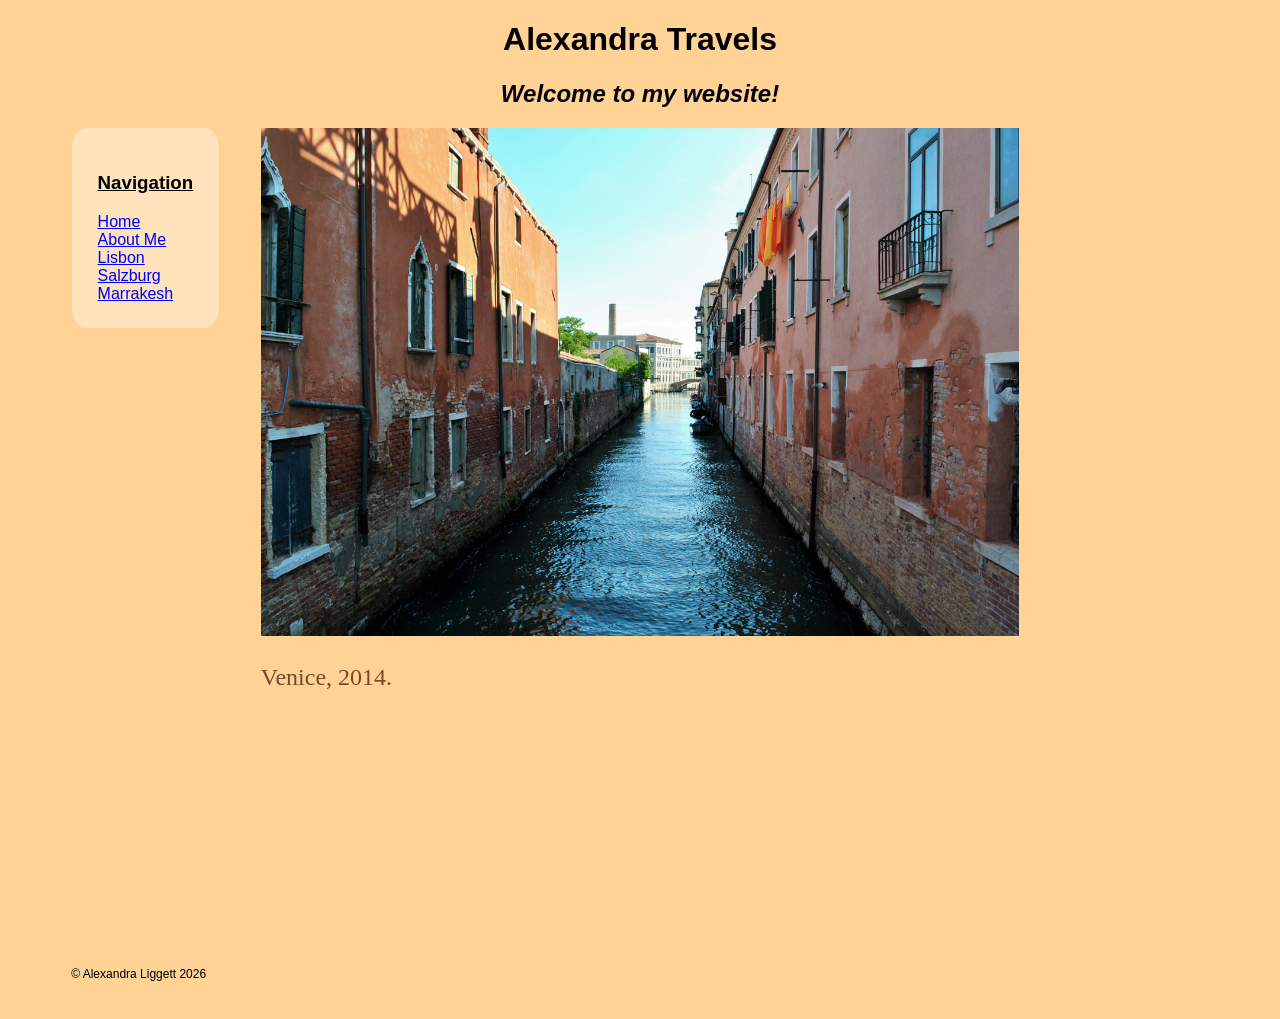
<file: webbasicsproject/index.html>
<!DOCTYPE html>
<html lang="en-US">

<head>
    <meta charset="UTF-8">
    <title>Alexandra Travels homepage</title>
    <link rel="stylesheet" type="text/css" href="stylesheet.css">
    <meta name="viewport" content="width=device-width, initial-scale=1.0">
</head>

<body>
    <h1>Alexandra Travels</h1>
    <h2>Welcome to my website!</h2>
    <div id="leftnav">
        <h3>Navigation</h3>
        <a href="index.html">Home</a>
        <br>
        <a href="aboutme.html">About Me</a>
        <br>
        <a href="lisbon.html">Lisbon</a>
        <br>
        <a href="salzburg.html">Salzburg</a>
        <br>
        <a href="marrakesh.html">Marrakesh</a>
    </div>

    <div id="content">
        <a href="https://www.veneziaunica.it/en">
            <img src="images/venice.png" alt="venice canal with buildings on either side">
        </a>
        <p class="brownparagraph">Venice, 2014.</p>
    </div>
    <div id="footer">© Alexandra Liggett 2026</div>
</body>

</html>
</file>
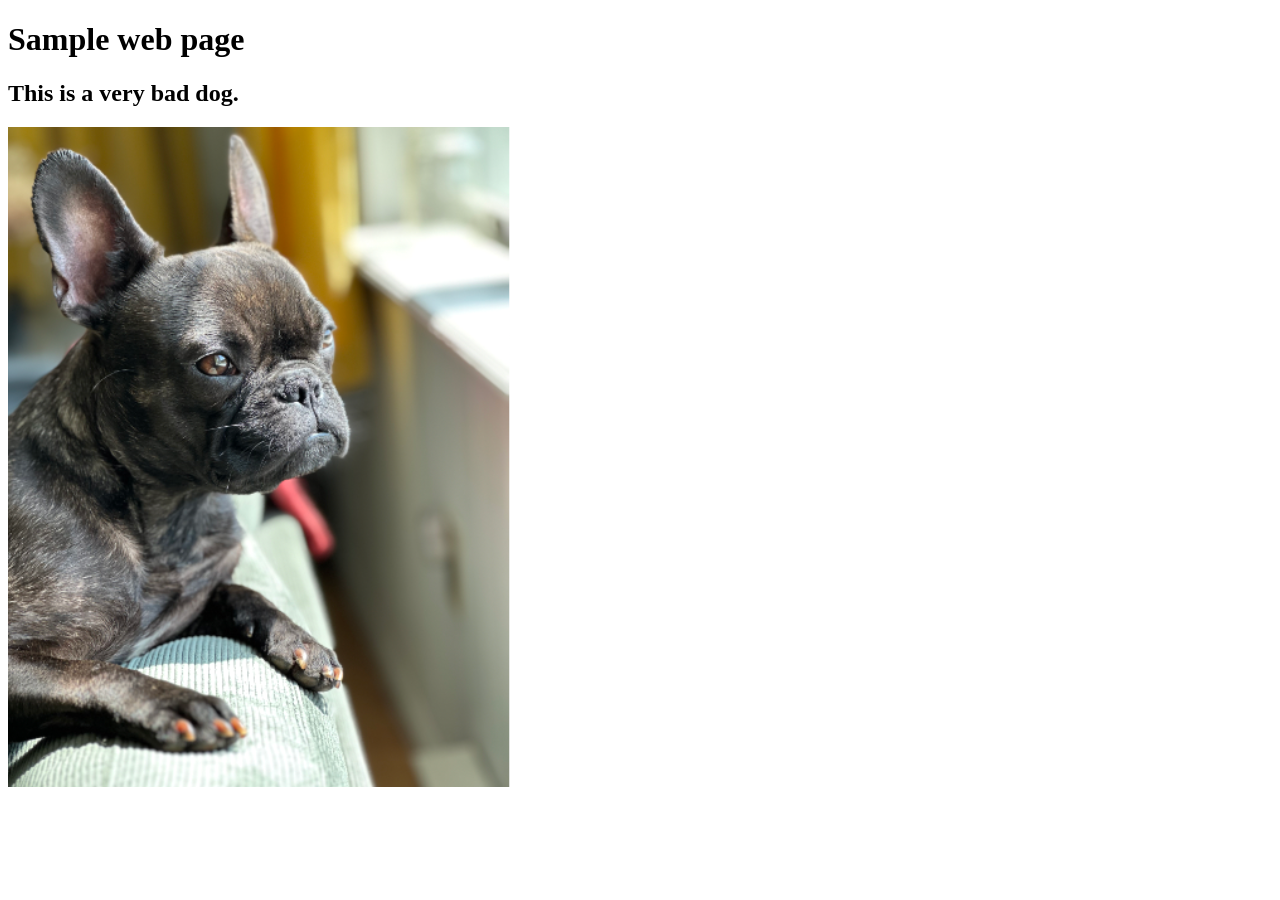
<file: Week7/index.html>
<!DOCTYPE html>
<html>
<head> 
<meta charset="UTF-8">
</head> 
<body> 
    <h1>Sample web page</h1>
    <h2>This is a very bad dog.</h2>
    <img src="images/dog image.png" alt="image of a dog"/>
</body> 
</html>
</file>
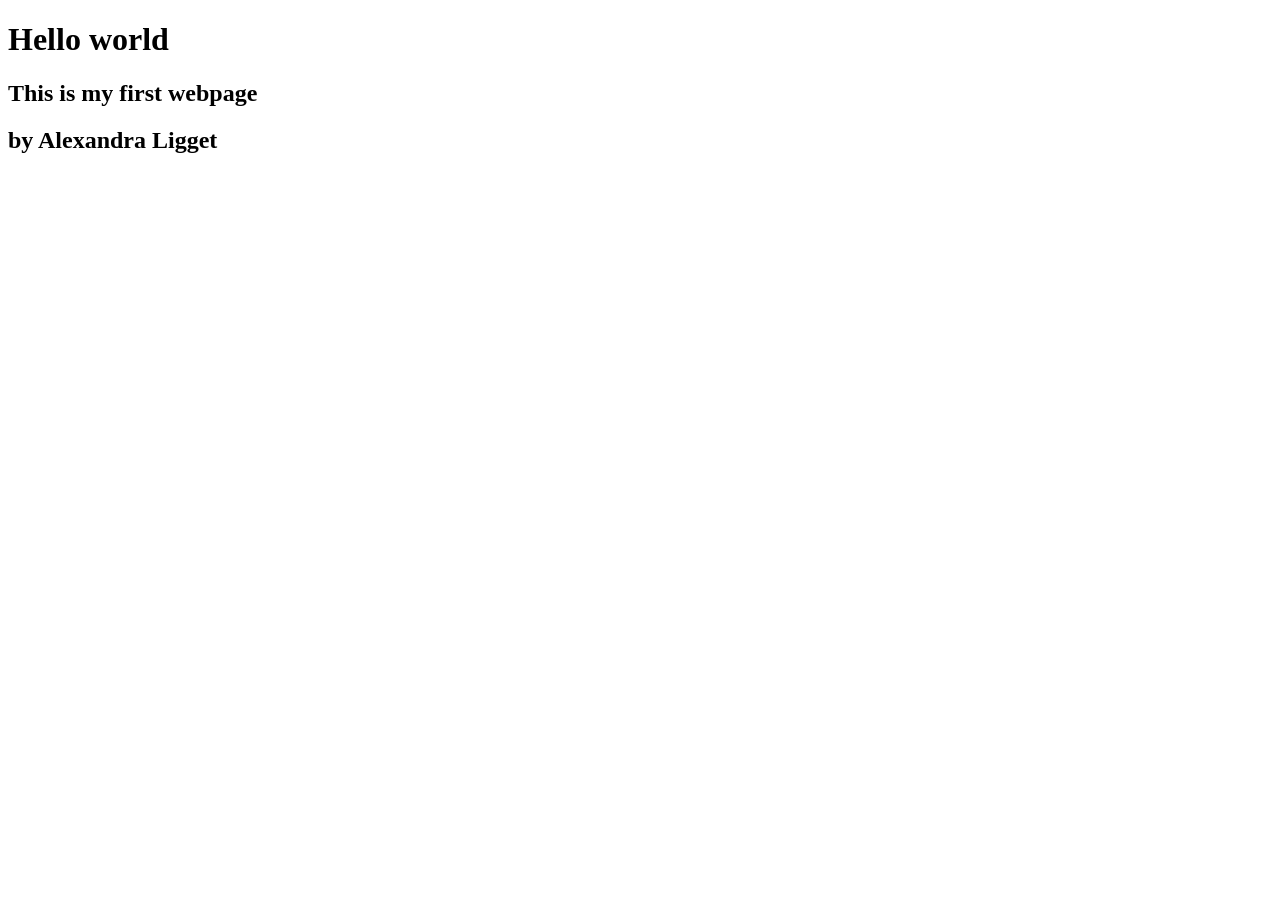
<file: hello.html>
<!DOCTYPE html>
<html>
    <head> 
        <meta charset="UTF-8">
         <title>My first page</title>
    </head> 
<body> 
    <h1>Hello world</h1>
    <h2>This is my first webpage </h2>
    <h2>by Alexandra Ligget</h2>
</body> 
</html>
</file>
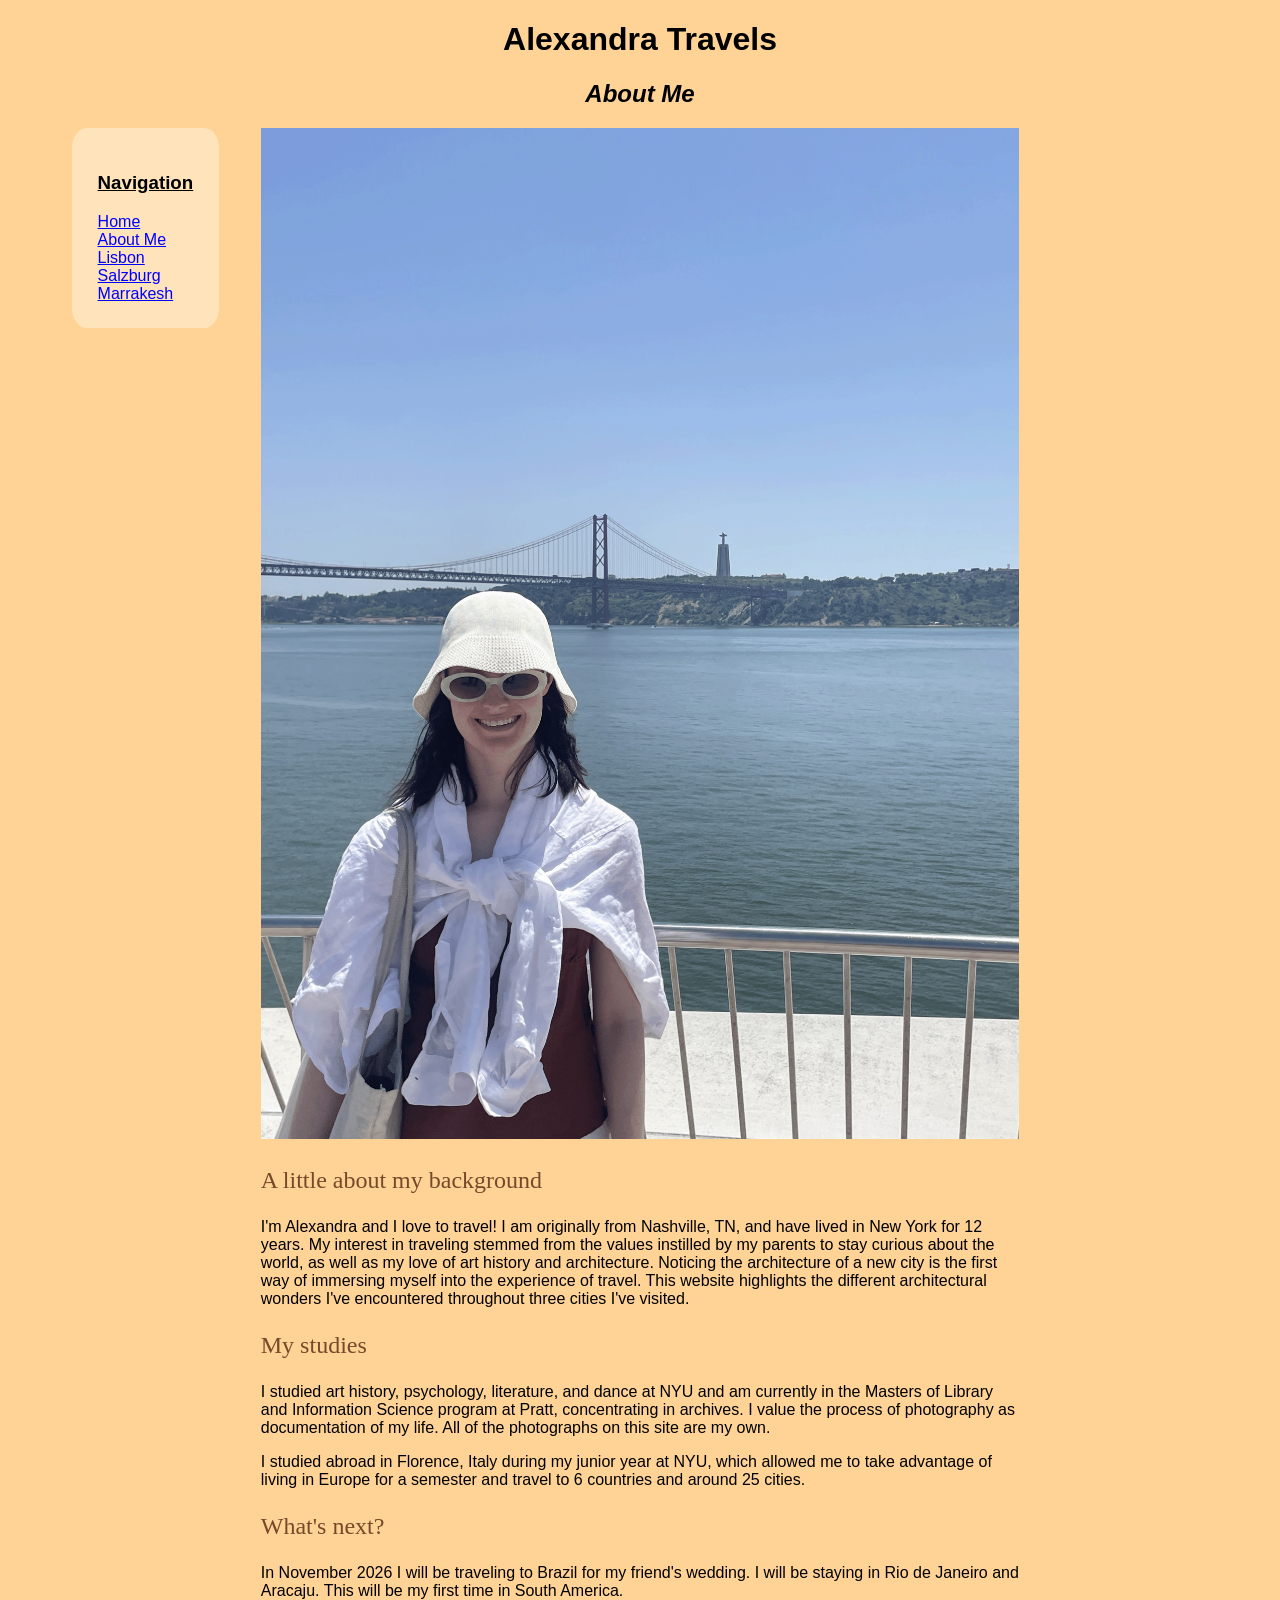
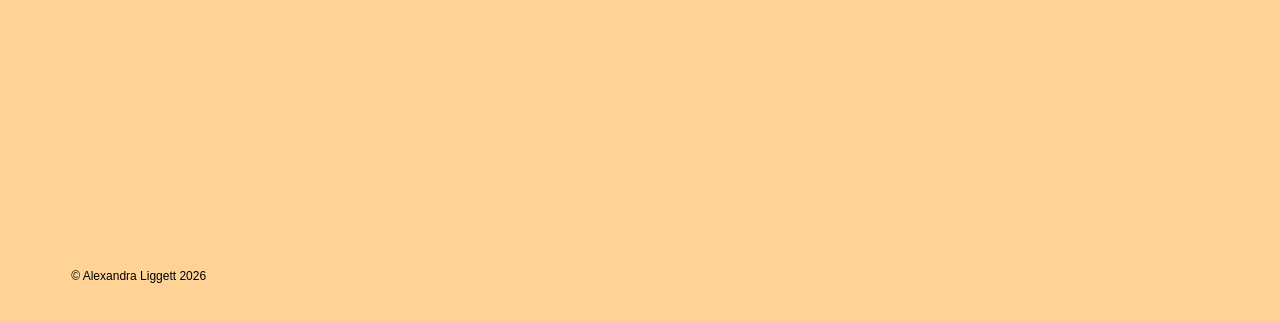
<file: webbasicsproject/aboutme.html>
<!DOCTYPE html>
<html lang="en-US">

<head>
    <meta charset="UTF-8">
    <title>About Me</title>
    <link rel="stylesheet" type="text/css" href="stylesheet.css">
    <meta name="viewport" content="width=device-width, initial-scale=1.0">
</head>

<body>
    <h1>Alexandra Travels</h1>
    <h2>About Me</h2>
    <div id="leftnav">
        <h3>Navigation</h3>
        <a href="index.html">Home</a>
        <br>
        <a href="aboutme.html">About Me</a>
        <br>
        <a href="lisbon.html">Lisbon</a>
        <br>
        <a href="salzburg.html">Salzburg</a>
        <br>
        <a href="marrakesh.html">Marrakesh</a>
    </div>
    <div id="content">
        <img src="images/me.png" alt="image of a woman standing in front of an ocean landscape with a bridge">
        <p class="brownparagraph">A little about my background</p>
        <p>I'm Alexandra and I love to travel! I am originally from Nashville, TN, and have lived in New York for 12
            years. My interest in traveling stemmed from the values instilled by my parents to stay curious about the
            world, as well as my love of
            art history and architecture. Noticing the architecture of a new city is the first way of immersing myself
            into the experience of travel. This website highlights the different architectural wonders I've encountered
            throughout three cities I've visited. </p>
        <p class="brownparagraph">My studies</p>
        <p>I studied art history, psychology, literature, and dance at NYU and am currently in the Masters of Library
            and Information Science program at Pratt, concentrating in archives. I value the process of photography as
            documentation of my life. All of the photographs on this site are my own.</p>
        <p>I studied abroad in Florence, Italy during my junior year at NYU, which allowed me to take advantage of
            living in Europe for a semester and travel to 6 countries and around 25 cities.</p>
        <p class="brownparagraph">What's next?</p>
        <p>In November 2026 I will be traveling to Brazil for my friend's wedding. I will be staying in Rio de Janeiro
            and Aracaju. This will be my first time in South America.</p>
    </div>
    <div id="footer">© Alexandra Liggett 2026</div>
</body>

</html>
</file>
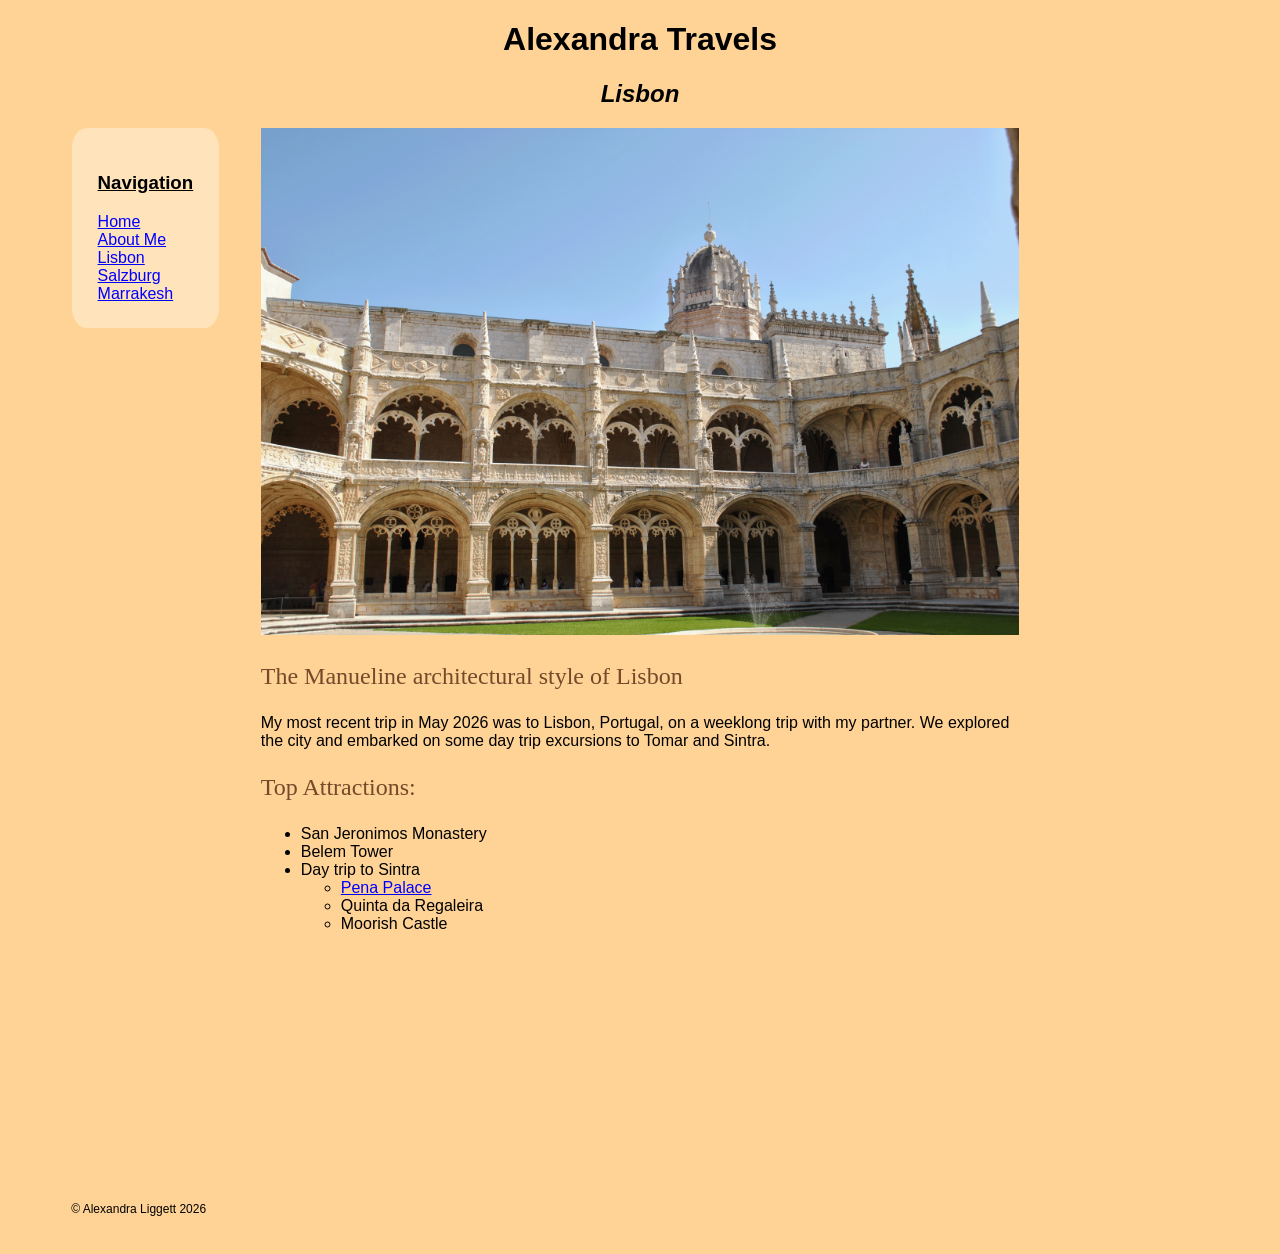
<file: webbasicsproject/lisbon.html>
<!DOCTYPE html>
<html lang="en-US">

<head>
    <meta charset="UTF-8">
    <title>Lisbon</title>
    <link rel="stylesheet" type="text/css" href="stylesheet.css">
    <meta name="viewport" content="width=device-width, initial-scale=1.0">
</head>

<body>
    <h1>Alexandra Travels</h1>
    <h2>Lisbon</h2>
    <div id="leftnav">
        <h3>Navigation</h3>
        <a href="index.html">Home</a>
        <br>
        <a href="aboutme.html">About Me</a>
        <br>
        <a href="lisbon.html">Lisbon</a>
        <br>
        <a href="salzburg.html">Salzburg</a>
        <br>
        <a href="marrakesh.html">Marrakesh</a>
    </div>
    <div id="content">
        <img src="images/jeronimos-monastery.png" alt="image of cloister courtyard with ornate architecture">
        <p class="brownparagraph">The Manueline architectural style of Lisbon</p>
        <p>My most recent trip in May 2026 was to Lisbon, Portugal, on a weeklong trip with my partner. We explored the
            city and embarked on some day trip excursions to Tomar and Sintra.</p>
        <p class="brownparagraph">Top Attractions:</p>
        <ul>
            <li>San Jeronimos Monastery</li>
            <li>Belem Tower</li>
            <li>Day trip to Sintra
                <ul>
                    <li><a href="https://www.parquesdesintra.pt/en/parks-monuments/park-and-national-palace-of-pena/">Pena
                            Palace</a></li>
                    <li>Quinta da Regaleira</li>
                    <li>Moorish Castle</li>
                </ul>
            </li>
        </ul>
    </div>
    <div id="footer">© Alexandra Liggett 2026</div>

</html>
</file>
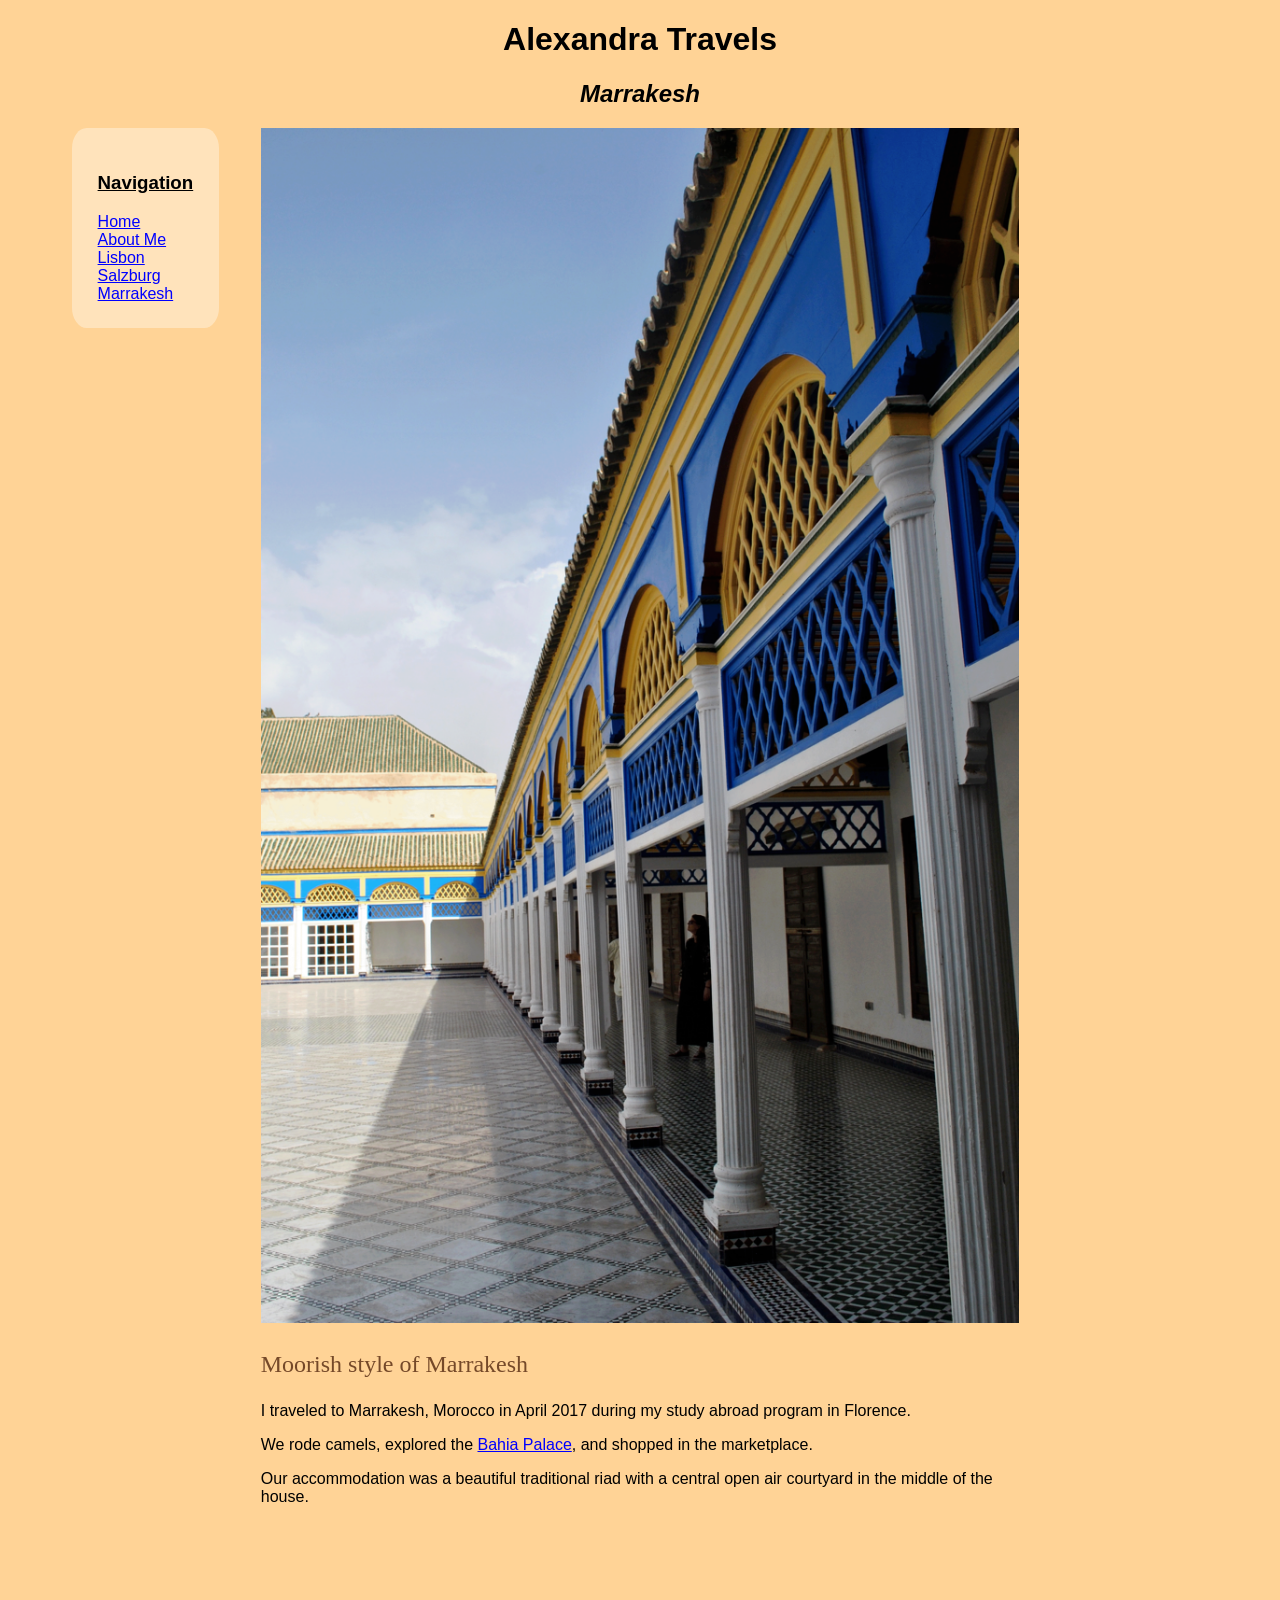
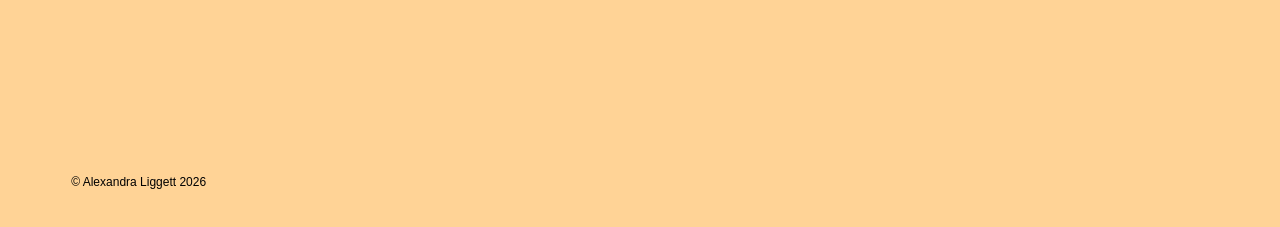
<file: webbasicsproject/marrakesh.html>
<!DOCTYPE html>
<html lang="en-US">

<head>
    <meta charset="UTF-8">
    <title>Marrakesh</title>
    <link rel="stylesheet" type="text/css" href="stylesheet.css">
    <meta name="viewport" content="width=device-width, initial-scale=1.0">
</head>

<body>
    <h1>Alexandra Travels</h1>
    <h2>Marrakesh</h2>
    <div id="leftnav">
        <h3>Navigation</h3>
        <a href="index.html">Home</a>
        <br>
        <a href="aboutme.html">About Me</a>
        <br>
        <a href="lisbon.html">Lisbon</a>
        <br>
        <a href="salzburg.html">Salzburg</a>
        <br>
        <a href="marrakesh.html">Marrakesh</a>
    </div>
    <div id="content">
        <img src="images/bahia-palace.png"
            alt="image of courtyard architecture with arches and columns and arabesque design">

        <p class="brownparagraph">Moorish style of Marrakesh</p>
        <p>I traveled to Marrakesh, Morocco in April 2017 during my study abroad program in Florence.</p>
        <p>We rode camels, explored the <a href="https://bahiapalace.com/">Bahia Palace</a>, and shopped in the
            marketplace.</p>
        <p>Our accommodation was a beautiful traditional riad with a central open air courtyard in the middle of the
            house. </p>
    </div>
    <div id="footer">© Alexandra Liggett 2026</div>
</body>

</html>
</file>
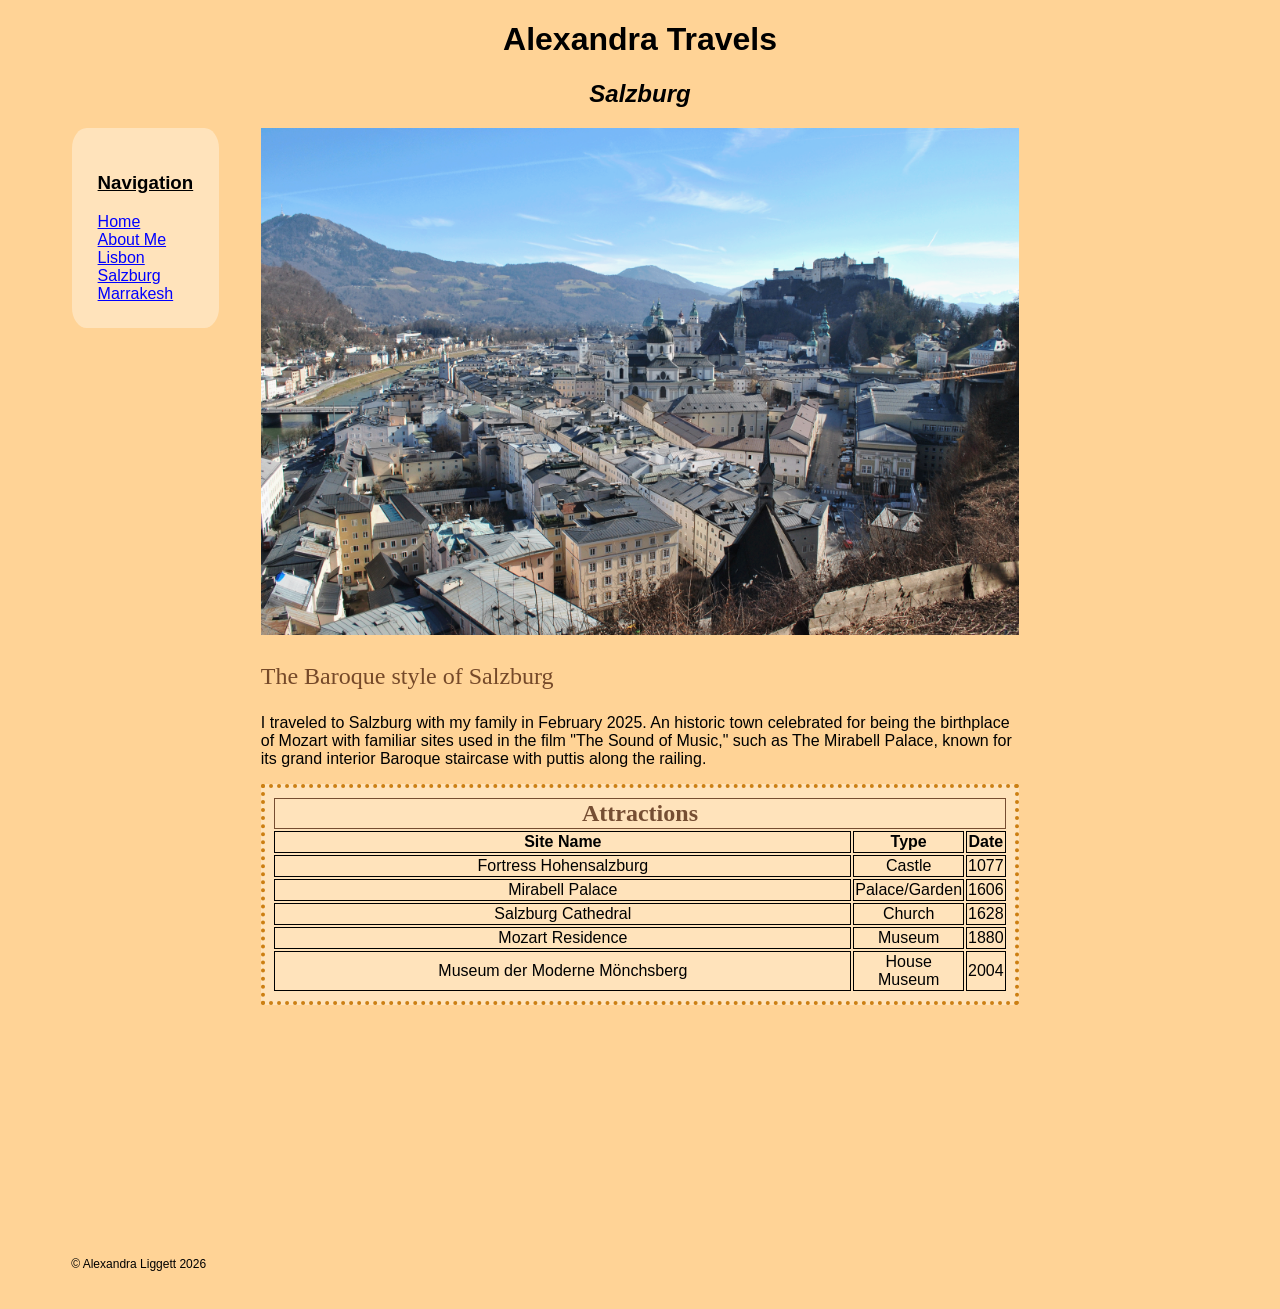
<file: webbasicsproject/salzburg.html>
<!DOCTYPE html>
<html lang="en-US">

<head>
    <meta charset="UTF-8">
    <title>Salzburg</title>
    <link rel="stylesheet" type="text/css" href="stylesheet.css">
    <meta name="viewport" content="width=device-width, initial-scale=1.0">
</head>

<body>
    <h1>Alexandra Travels</h1>
    <h2>Salzburg</h2>
    <div id="leftnav">
        <h3>Navigation</h3>
        <a href="index.html">Home</a>
        <br>
        <a href="aboutme.html">About Me</a>
        <br>
        <a href="lisbon.html">Lisbon</a>
        <br>
        <a href="salzburg.html">Salzburg</a>
        <br>
        <a href="marrakesh.html">Marrakesh</a>
    </div>
    <div id="content">
        <a href="https://www.festung-hohensalzburg.at/en/">
            <img src="images/salzburg.png" alt="landscape from above with castle on a hill and town below">
        </a>
        <p class="brownparagraph">The Baroque style of Salzburg</p>
        <p>I traveled to Salzburg with my family in February 2025. An historic town celebrated for being the birthplace
            of Mozart with familiar sites used in the film "The Sound of Music," such as The Mirabell Palace, known for
            its grand interior Baroque staircase with puttis along the railing.</p>
        <table>
            <tr>
                <th class="brownparagraph" colspan="3">Attractions</th>
            </tr>

            <tr>
                <th>Site Name</th>
                <th>Type</th>
                <th>Date</th>
            </tr>
            <tr>
                <td>Fortress Hohensalzburg</td>
                <td>Castle</td>
                <td>1077</td>
            </tr>
            <tr>
                <td>Mirabell Palace</td>
                <td>Palace/Garden</td>
                <td>1606</td>
            </tr>
            <tr>
                <td>Salzburg Cathedral</td>
                <td>Church</td>
                <td>1628</td>
            </tr>
            <tr>
                <td>Mozart Residence</td>
                <td>Museum</td>
                <td>1880</td>
            </tr>
            <tr>
                <td>Museum der Moderne Mönchsberg</td>
                <td>House Museum</td>
                <td>2004</td>
            </tr>
        </table>
    </div>
    <div id="footer">© Alexandra Liggett 2026</div>
</body>

</html>
</file>
<file: webbasicsproject/stylesheet.css>
body {
    font-family: 'Gill Sans', 'Gill Sans MT', Calibri, 'Trebuchet MS', sans-serif;
    background-color: #FFD396;
    font-size: 1em;
}

h1 {
    font-weight: bolder;
    text-align: center;
}

h2 {
    font-family: helvetica, sans-serif;
    font-style: italic;
    text-align: center;
}

h3 {
    text-decoration: underline;
    font-weight: bold;
}

img {
    max-width: 100%;
    height: auto;
}

.brownparagraph {
    color: #421600ba;
    font-family: cursive;
    font-size: 1.5em;
}

#leftnav {
    position: fixed;
    float: left;
    margin-left: 5%;
    margin-right: 5%;
    text-align: left;
    background-color: #FFE3BB;
    padding: 2%;
    border-radius: 10%;

}

#content {
    clear: left;
    float: right;
    text-align: left;
    padding-left: 10%;
    margin-left: 10%;
    margin-right: 20%;
    margin-bottom: 20%;
}

#footer {
    clear: both;
    font-size: .75em;
    text-align: left;
    margin-left: 5%;
    margin-bottom: 3%;
}

table {
    border-color: #CC7F13;
    border-style: dotted;
    border-width: 4px;
    background-color: #FFE3BB;
    text-align: center;
    width: 100%;
    padding: 1%;
}

th,
td {
    border: solid;
    border-width: 1px;
    width: 100%;

}

a:link {
    color: #0000FF;
}

a:visited {
    color: #8c00ff;
}

a:hover {
    color: #01c594ba;
}

a:active {
    color: #f97000;
}
</file>
